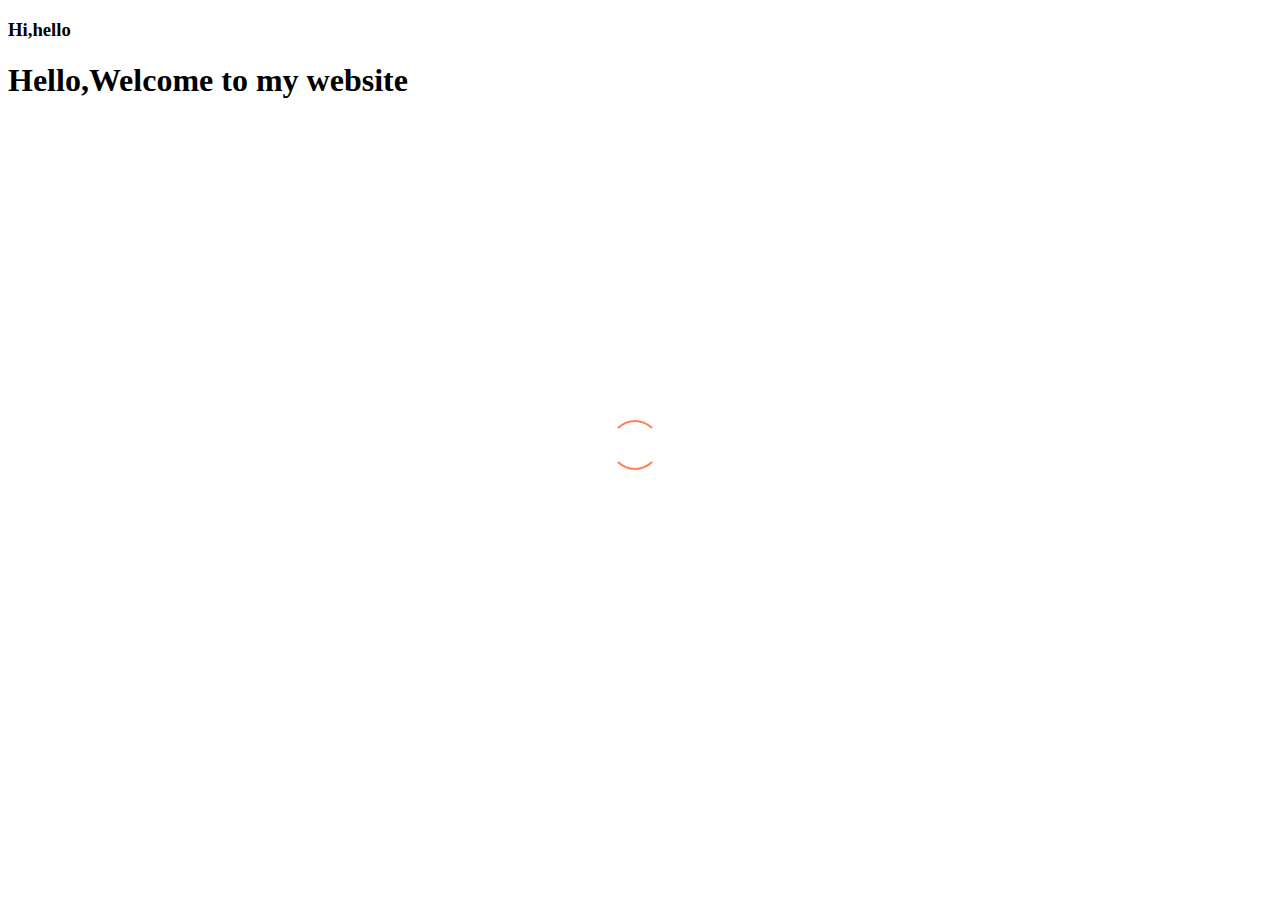
<file: index.html>
<!doctype html>
<!--<html>
    <head>
        <title>Javascript Slideshow</title>
        <link rel="stylesheet" href="style.css" type="text/css" />
    </head>
    <body>
        <div id="container">
            
        </div>
    </body>
</html> -->
<html>
    <head>
        <title>css Spinners example</title>
        <link rel="stylesheet" href="style.css" type="text/css" />
    </head>
    <body>
        <h3>Hi,hello</h3>
       <div class="main">
        <h1>Hello,Welcome to my website</h1>
        <p>Lorem ipsum dolor sit amet, consectetur adipisicing elit. Odio vitae, ut natus earum, sed illo nihil! Laborum quam sequi officia blanditiis voluptates eum aperiam molestiae possimus quod cum vel ad quasi, error adipisci, nulla magnam quae labore dolor quo sed dicta amet facilis distinctio velit tempore? Mollitia rerum earum ab.</p>
        </div>
        
        <script>
            document.querySelector('.main p').style.display='none';
            document.querySelector('.main').classList.add('spinner-2');
            //mimic server request
            setTimeout(()=>{
                document.querySelector('.main p').style.display='block';
            document.querySelector('.main').classList.remove('spinner-2');
            },4000);
        </script>
    </body>
</html>
</file>
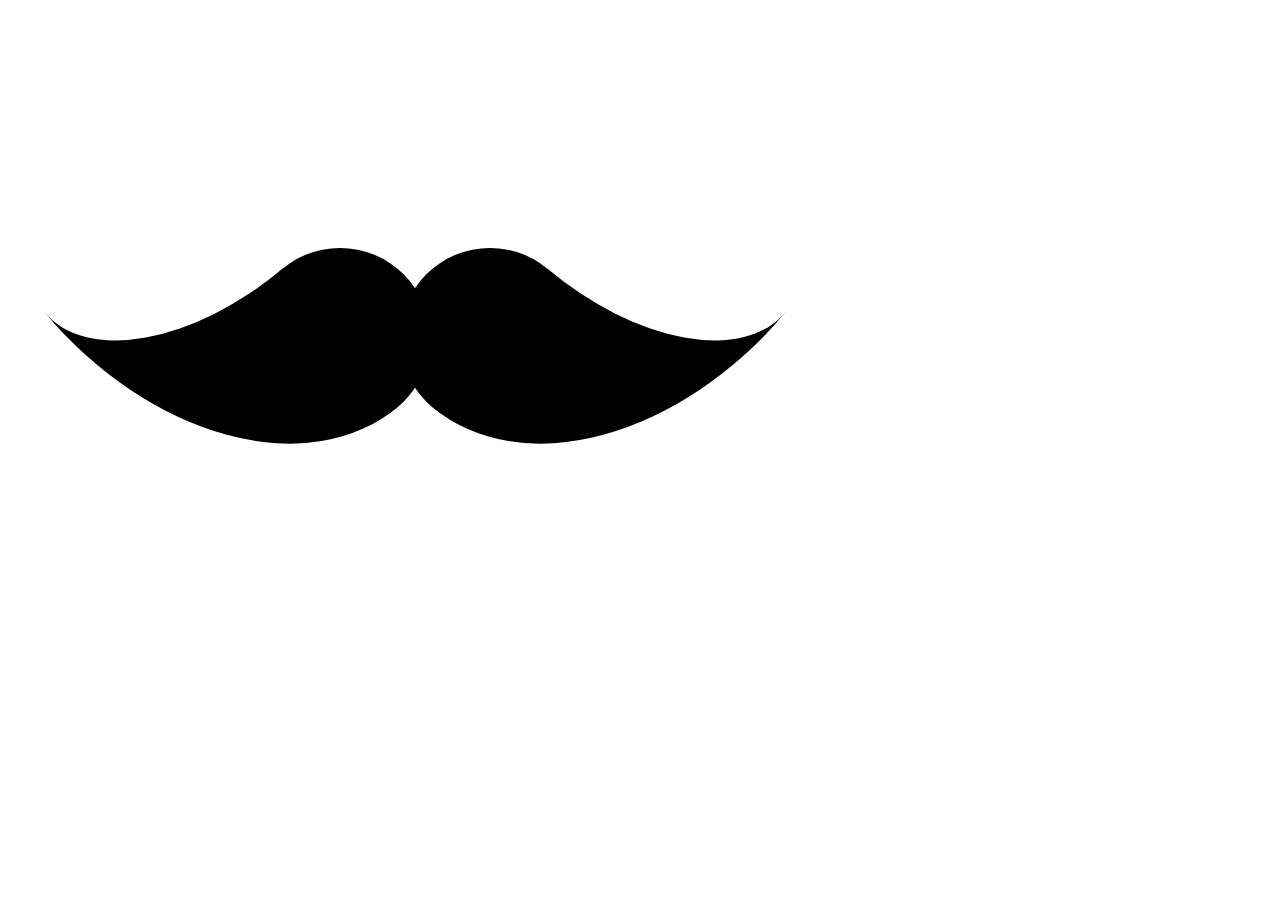
<file: cssdemo.html>
<html>
    <head>
        <title>css demo</title>
        <link rel="stylesheet" href="style.css" type="text/css"/>
    </head>
    <body>
        <div class="mustache">
            
        </div>
    </body>
</html>
</file>
<file: style.css>
/*#container
{
    width: 80%;
    height: 450px;
    border: 1px solid red;
    margin: 0 auto;
}*/
/* Spinner 1*/
.spinner-1:before
{
    content: "";
    box-sizing:border-box;
    position: absolute;
    top:50%;
    left: 50%;
    height: 60px;
    width:60px;
    margin-top: -30px;
    margin-left: -30px;
    border-radius: 50%;
    border: 3px solid lightgray;
    border-top-color: coral;
    animation: spinner 0.7s linear infinite;
    
}
/* Spinner 2*/
.spinner-2:before
{
    content: "";
    box-sizing:border-box;
    position: absolute;
    top:50%;
    left: 50%;
    height: 50px;
    width:50px;
    margin-top: -30px;
    margin-left: -30px;
    border-radius: 50%;
    border: 2px solid transparent;
    border-top-color: coral;
    border-bottom-color: coral;
    animation: spinner 0.7s ease infinite;
    
}
/* Spinner 3*/
.spinner-3:before
{
    content: "";
    box-sizing:border-box;
    position: absolute;
    top:50%;
    left: 50%;
    height: 60px;
    width:60px;
    margin-top: -30px;
    margin-left: -30px;
    border-radius: 50%;
    border-top: 2px solid coral;
    border-right:2px solid transparent;
    animation: spinner 0.7s linear infinite;
    
}


@keyframes spinner{
    to{
        transform: rotate(360deg);
    }
}
.mustache
{
    width: 180px;
    height: 180px;
    left: 100px;
    border-radius: 50%;
    position: absolute;
    color: black;
    box-shadow: 150px 240px 0 0 currentColor,
                300px 240px 0 0 currentColor;
}
.mustache::before
{
    width: 210px;
    height: 120px;
    left:30px;
    top:120px;
    content: '';
    position:absolute;
    border-bottom: solid 180px currentColor;
    border-radius: 0 0 0 100%;
    transform: rotate(-40deg);
    transform-origin: right 210px;
}
.mustache::after
{
    width: 210px;
    height: 120px;
    left:390px;
    top:120px;
    content: '';
    position:absolute;
    border-bottom: solid 180px currentColor;
    border-radius: 0 0 100% 0;
    transform: rotate(40deg);
    transform-origin: left 210px;
}
</file>
